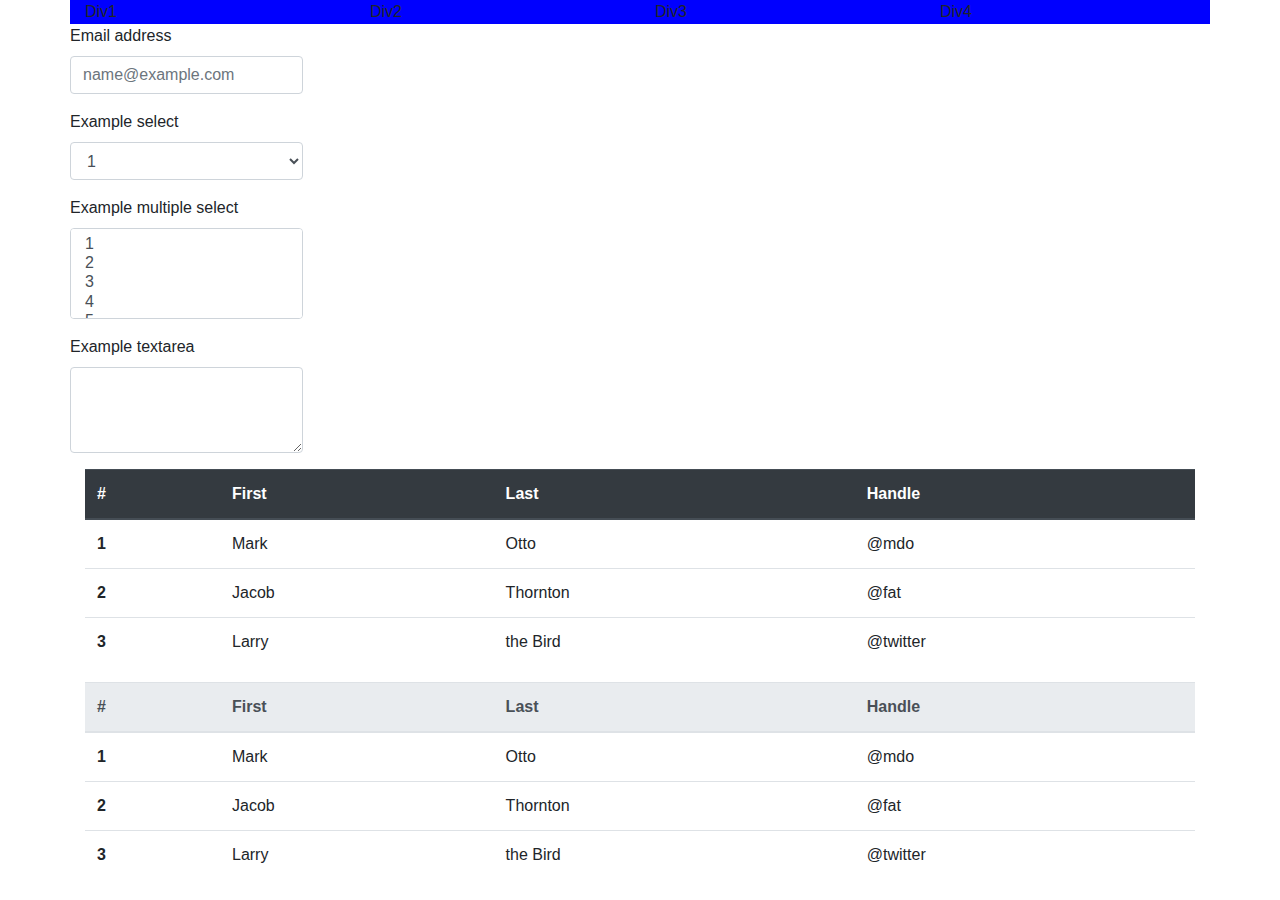
<file: bootstrap.html>
<!DOCTYPE html>
<html>
<head>
	<meta name="viewport" content="width=device-width, initial-scale=1, shrink-to-fit=no">
	<title>Bootstrap Pratik</title>
	<link rel="stylesheet" href="https://stackpath.bootstrapcdn.com/bootstrap/4.4.1/css/bootstrap.min.css">
</head>
<body>
	<div class="container">
		<div class="row">
			<div class="col-xl-3 col-md-6 col-sm-12" style="background-color: blue;">
			Div1
		</div>
		<div class="col-xl-3 col-md-6 col-sm-12" style="background-color: blue;">
			Div2
		</div>
		<div class="col-xl-3 col-md-6 col-sm-12" style="background-color: blue;">
			Div3
		</div>
		<div class="col-xl-3 col-md-6 col-sm-12" style="background-color: blue;">
			Div4
		</div>
		</div>
		<div class="row">
			<form>
  <div class="form-group">
    <label for="exampleFormControlInput1">Email address</label>
    <input type="email" class="form-control" id="exampleFormControlInput1" placeholder="name@example.com">
  </div>
  <div class="form-group">
    <label for="exampleFormControlSelect1">Example select</label>
    <select class="form-control" id="exampleFormControlSelect1">
      <option>1</option>
      <option>2</option>
      <option>3</option>
      <option>4</option>
      <option>5</option>
    </select>
  </div>
  <div class="form-group">
    <label for="exampleFormControlSelect2">Example multiple select</label>
    <select multiple class="form-control" id="exampleFormControlSelect2">
      <option>1</option>
      <option>2</option>
      <option>3</option>
      <option>4</option>
      <option>5</option>
    </select>
  </div>
  <div class="form-group">
    <label for="exampleFormControlTextarea1">Example textarea</label>
    <textarea class="form-control" id="exampleFormControlTextarea1" rows="3"></textarea>
  </div>
</form>
		</div>
		<table class="table">
  <thead class="thead-dark">
    <tr>
      <th scope="col">#</th>
      <th scope="col">First</th>
      <th scope="col">Last</th>
      <th scope="col">Handle</th>
    </tr>
  </thead>
  <tbody>
    <tr>
      <th scope="row">1</th>
      <td>Mark</td>
      <td>Otto</td>
      <td>@mdo</td>
    </tr>
    <tr>
      <th scope="row">2</th>
      <td>Jacob</td>
      <td>Thornton</td>
      <td>@fat</td>
    </tr>
    <tr>
      <th scope="row">3</th>
      <td>Larry</td>
      <td>the Bird</td>
      <td>@twitter</td>
    </tr>
  </tbody>
</table>

<table class="table">
  <thead class="thead-light">
    <tr>
      <th scope="col">#</th>
      <th scope="col">First</th>
      <th scope="col">Last</th>
      <th scope="col">Handle</th>
    </tr>
  </thead>
  <tbody>
    <tr>
      <th scope="row">1</th>
      <td>Mark</td>
      <td>Otto</td>
      <td>@mdo</td>
    </tr>
    <tr>
      <th scope="row">2</th>
      <td>Jacob</td>
      <td>Thornton</td>
      <td>@fat</td>
    </tr>
    <tr>
      <th scope="row">3</th>
      <td>Larry</td>
      <td>the Bird</td>
      <td>@twitter</td>
    </tr>
  </tbody>
</table>
	</div>
</body>
</html>
</file>
